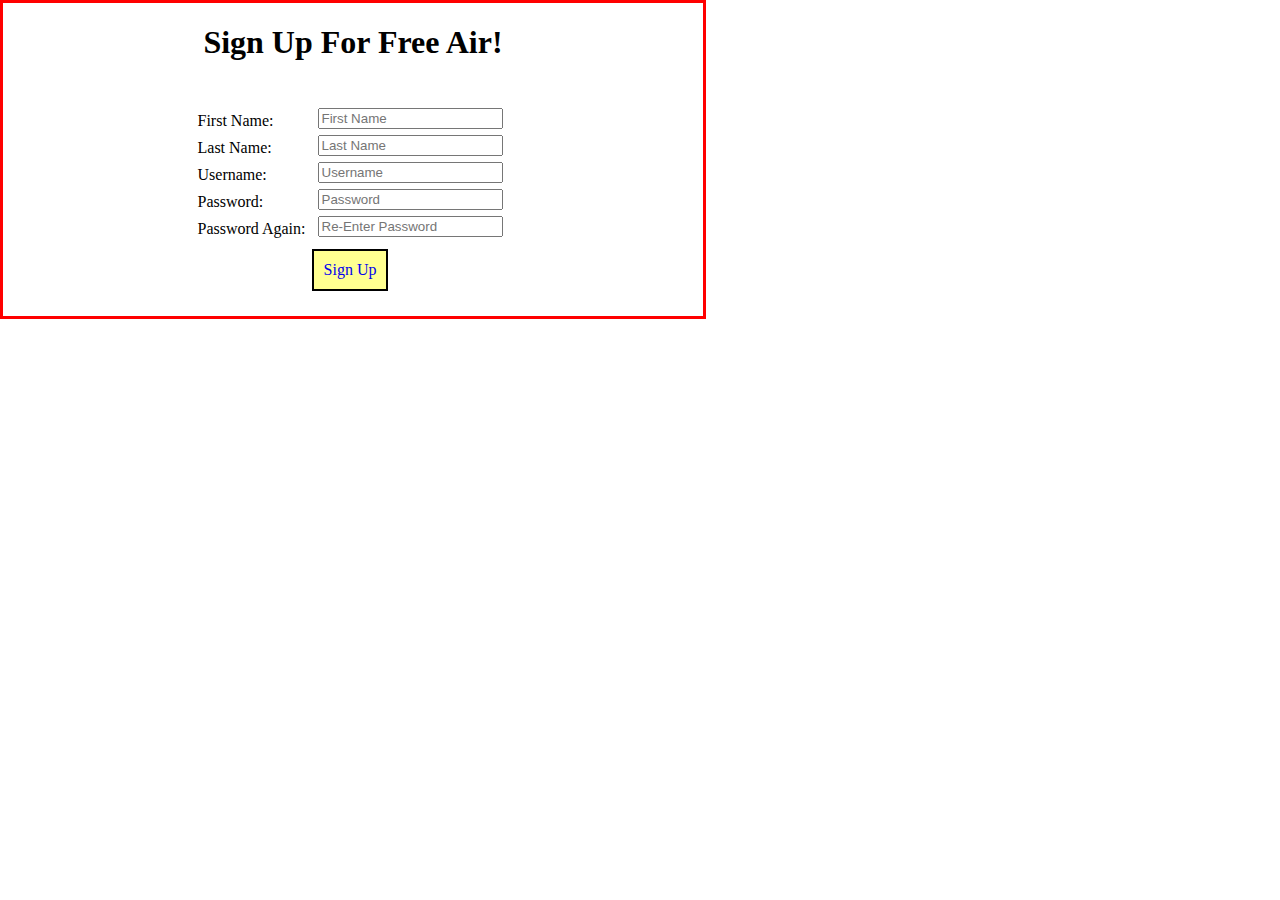
<file: index.html>
<!DOCTYPE html>
<html lang="en">
<head>
    <meta charset="UTF-8">
    <meta http-equiv="X-UA-Compatible" content="IE=edge">
    <meta name="viewport" content="width=device-width, initial-scale=1.0">
    <title>Document</title>
    <link rel="stylesheet" href="./style.css">
</head>
<body>

    <a id="modal-bg" class="hidden" href="./login.html">
        <div id="modal">Thank you for Signing up! Click here to Login</div>

    </a>

    <div class="nice-card-border-area">
        <h1 class="center">Sign Up For Free Air!</h1>

        <div id="parent" class="flex center-flex">
            <div class="column">
                <div id="first-name-div" class="flex">
                    <label class="width-label" for="first-name">First Name: </label>
                    <input class="small-margin-bottom small-margin-right" type="text" id="first-name" placeholder="First Name">
                    <!-- <h2 class="hidden">Username Must Be 4 Characters Or More</h2> -->
                </div>
            
    
                <div id="last-name-div" class="flex">
                    <label class="width-label" for="last-name">Last Name: </label>
                    <input class="small-margin-bottom small-margin-right" type="text" id="last-name" placeholder="Last Name">
                    <!-- <h2 class="hidden"></h2> -->
                </div>
    
                <div id="username-div" class="flex">
                    <label class="width-label" for="username">Username: </label>
                    <input class="small-margin-bottom small-margin-right" type="text" id="username" placeholder="Username">
                    <p id="username-problem" class="hidden margin-0">Username Must Be 4 Characters Or More</p>
                </div>
                
                <div id="password-div" class="flex">
                    <label class="width-label" for="password">Password: </label>
                    <input class="small-margin-bottom small-margin-right" type="password" id="password" placeholder="Password">
                    <p id="password-problem-no-match" class="small-margin-right hidden margin-0">Passwords Don't Match</p>
                    <p id="password-problem-too-short" class="hidden margin-0">Password Must Be 8 Characters Or More</p>
                </div>
            
                <div id="re-password-div" class="flex small-margin-bottom">
                    <label class="width-label" for="re-password">Password Again: </label>
                    <input class="small-margin-bottom small-margin-right" type="password" id="re-password" placeholder="Re-Enter Password">
                    <p id="re-password-problem-no-match" class="small-margin-right hidden margin-0">Passwords Don't Match</p>
                    <p id="re-password-problem-too-short" class="hidden margin-0">Password Must Be 8 Characters Or More</p>
                </div>
    
                <div id="sign-up-button-div" class="flex margin-center">
                    <a id="sign-up-button" class="sign-up inline small-margin-right" href="#">Sign Up</a>
                    <p id="fill-all-box" class="hidden margin-0">Fill All Box</p>
                </div>
                <!-- <a class="inline" href="./meow.html"><input type="submit" value="Login" id="Login_BTN"></a>     -->
            </div>
    
        </div>
    </div>

    <script src="./scriptone.js"></script>
</body>
</html>
</file>
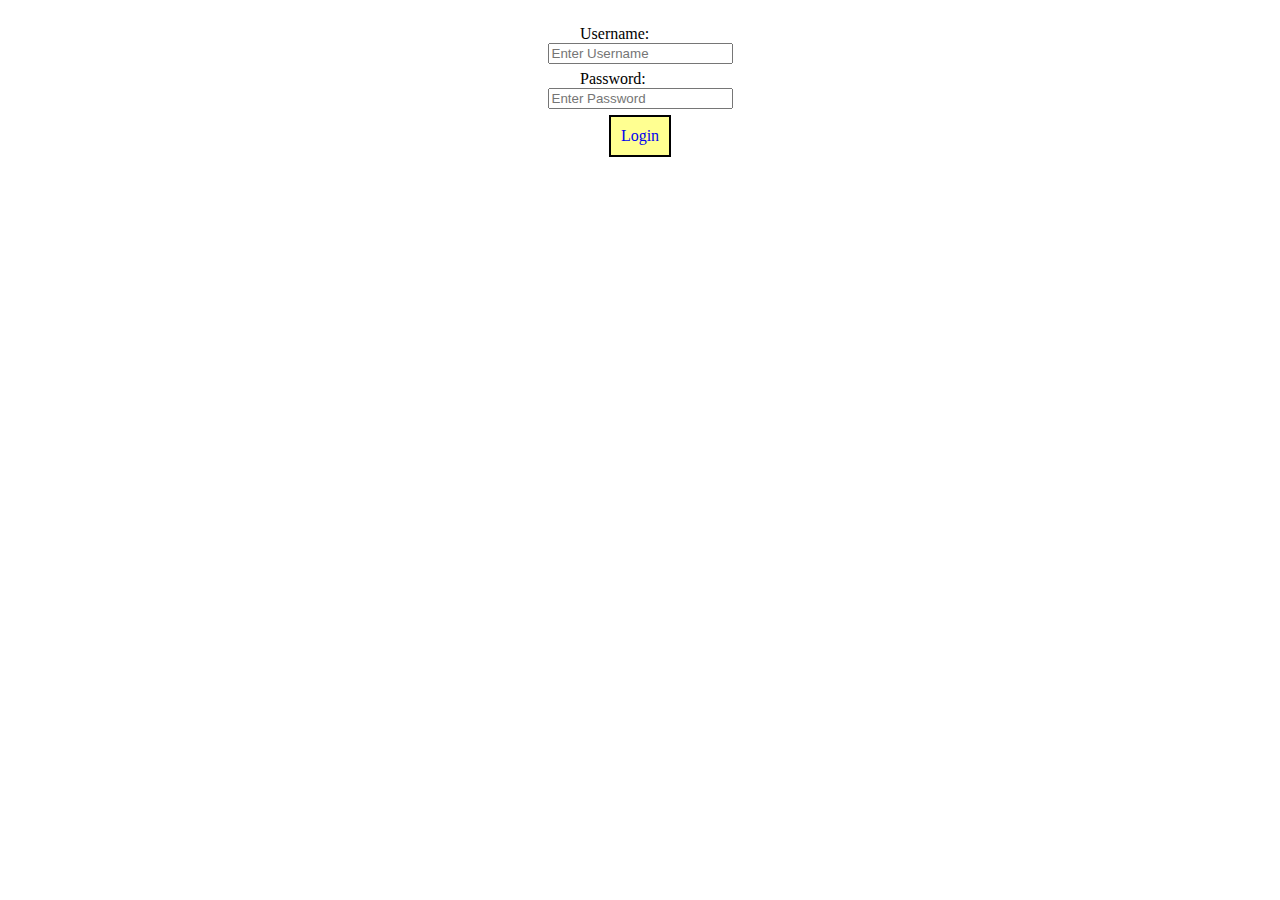
<file: login.html>
<!DOCTYPE html>
<html lang="en">
<head>
    <meta charset="UTF-8">
    <meta http-equiv="X-UA-Compatible" content="IE=edge">
    <meta name="viewport" content="width=device-width, initial-scale=1.0">
    <title>Document</title>
    <link rel="stylesheet" href="./style.css">
</head>
<body>
    
    <div class="flex column">
        <label class="width-label" for="username">Username: </label>
        <input class="small-margin-bottom" type="text" id="username" placeholder="Enter Username">
    
        <label class="width-label" for="password">Password: </label>
        <input class="small-margin-bottom" type="password" id="password" placeholder="Enter Password">
        <p id="password-wrong" class="hidden margin-0">Password Wrong!!!!</p>


        <a id="login-button" class="sign-up inline" href="#">Login</a>

    </div>



    <script src="./scriptlogin.js"></script>
</body>
</html>
</file>
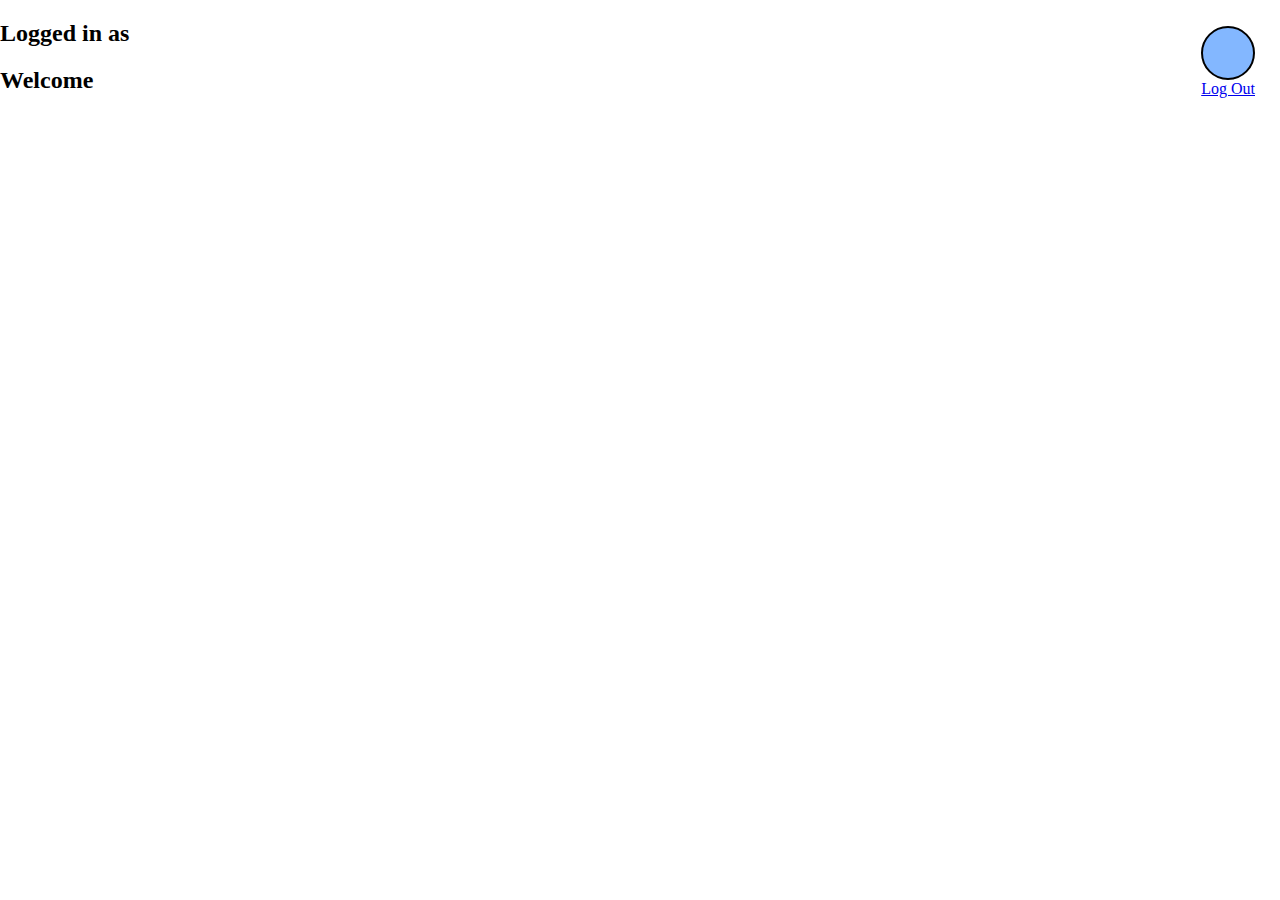
<file: meow.html>
<!DOCTYPE html>
<html lang="en">
<head>
    <meta charset="UTF-8">
    <meta http-equiv="X-UA-Compatible" content="IE=edge">
    <meta name="viewport" content="width=device-width, initial-scale=1.0">
    <title>Document</title>
    <link rel="stylesheet" href="./style.css">
</head>
<body class="relative">
    <h2>Logged in as <span class="red" id="username-span"></span></h2>
    <h2>Welcome <span class="red" id="first-name-span"></span></h2>

    <div id="div-wrapper-h1" class="div-wrapper-h1 initials-absolute"></div>
    <a class="logout-absolute" href="./login.html">Log Out</a>





    <script src="./scripttwo.js"></script>
</body>
</html>
</file>
<file: style.css>
body { padding:0; margin:0; }

.column { display:flex; flex-direction: column; align-items: flex-start; padding:25px;}
.small-margin-bottom { margin-bottom: 6px; }
.small-margin-right { margin-right:6px }
.inline { width:fit-content; height:fit-content; }
.sign-up { text-decoration: none; border:2px black solid; padding:10px; background-color: rgb(255, 255, 145); }
.flex { display:flex; align-items: center; }
.hidden { display:none; }
.margin-0 { margin:0; }
.width-label { min-width:120px; }
#modal{
    position: fixed;
    top: 10%;bottom: 10%;right: 10%;left: 10%;
    background-color: rgb(199, 247, 255);
    z-index: 10;
    display: flex;
    flex-direction: column;
    justify-content: center;
    align-items: center;
}
.red {
    color:red;
    text-decoration: underline;
}
.red-border { border:1px red solid; }

.initials {font-size:26px ; margin:0; padding:0; font-weight: 300; color:white}

.div-wrapper-h1 { border:2px solid rgb(0, 0, 0); border-radius: 50%; margin:0 15px 0 0; height:50px; width:50px; display:flex; justify-content: center; align-items: center; background-color: rgb(131, 183, 255); margin-bottom: 20px;}

.relative { position: relative; }
.initials-absolute { position:absolute; top:6px; right:10px; }
.logout-absolute { position:absolute; top:60px; right:25px; }

.center { text-align: center; }
.center-flex { justify-content: center; }
.margin-center { margin:0 auto; }
.nice-card-border-area { border:3px red solid; max-width: 700px; }
</file>
